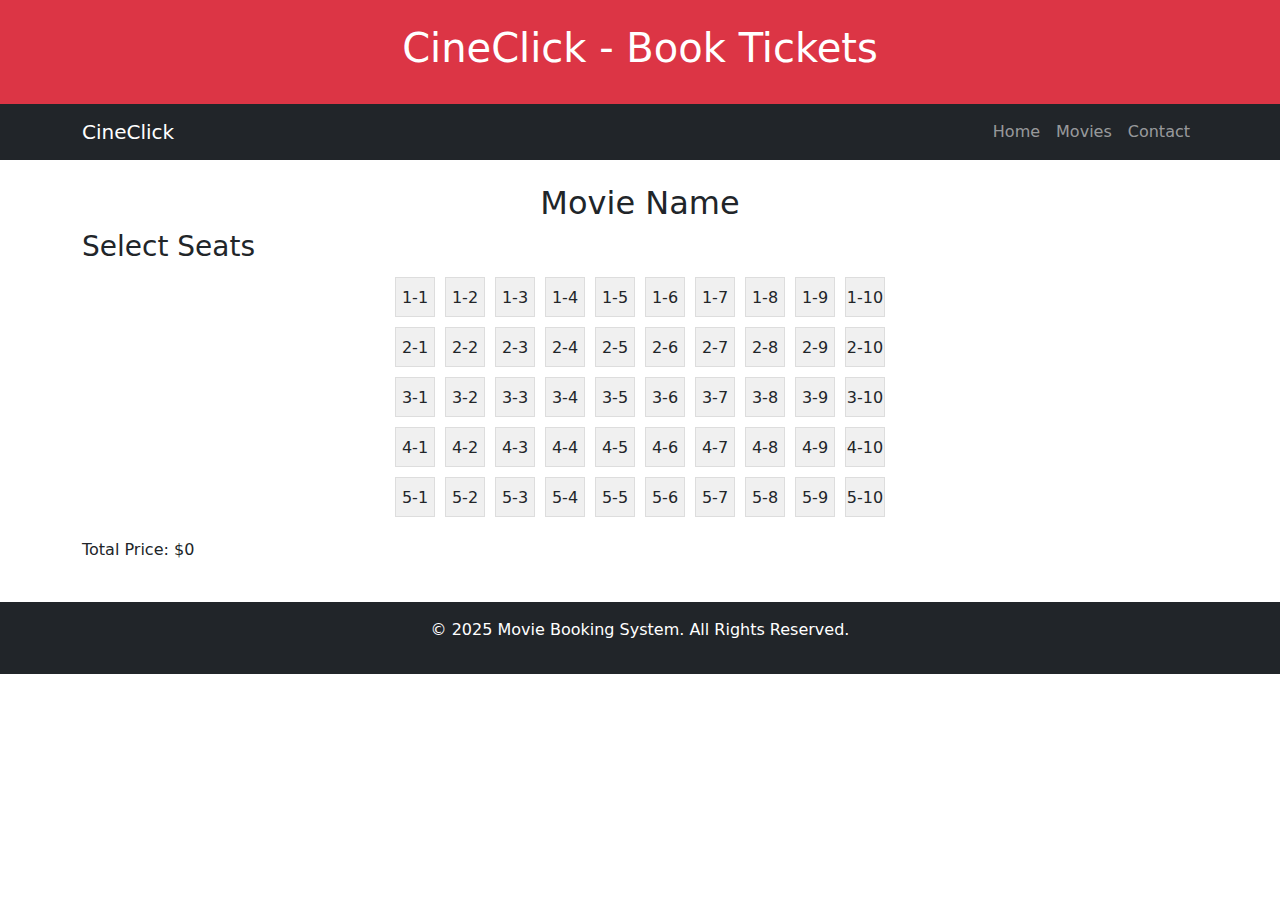
<file: book.html>
<!DOCTYPE html>
<html lang="en">
<head>
    <meta charset="UTF-8">
    <meta name="viewport" content="width=device-width, initial-scale=1.0">
    <title>Book Tickets - CineClick</title>
    <link href="https://cdn.jsdelivr.net/npm/bootstrap@5.3.0/dist/css/bootstrap.min.css" rel="stylesheet">
    <style>
        .seat {
            width: 40px;
            height: 40px;
            margin: 5px;
            text-align: center;
            line-height: 40px;
            background-color: #f0f0f0;
            border: 1px solid #ddd;
            cursor: pointer;
        }
        .seat.selected {
            background-color: #28a745;
            color: white;
        }
        .seat-booked {
            background-color: #dc3545;
            color: white;
            cursor: not-allowed;
        }
        .row {
            margin-bottom: 15px;
        }
    </style>
</head>
<body>
    <!-- Header -->
    <header class="bg-danger text-white text-center py-4">
        <h1>CineClick - Book Tickets</h1>
    </header>

    <!-- Navbar -->
    <nav class="navbar navbar-expand-lg navbar-dark bg-dark">
        <div class="container">
            <a class="navbar-brand" href="#">CineClick</a>
            <button class="navbar-toggler" type="button" data-bs-toggle="collapse" data-bs-target="#navbarNav" aria-controls="navbarNav" aria-expanded="false" aria-label="Toggle navigation">
                <span class="navbar-toggler-icon"></span>
            </button>
            <div class="collapse navbar-collapse" id="navbarNav">
                <ul class="navbar-nav ms-auto">
                    <li class="nav-item">
                        <a class="nav-link" href="index.html">Home</a>
                    </li>
                    <li class="nav-item">
                        <a class="nav-link" href="movies.html">Movies</a>
                    </li>
                    <li class="nav-item">
                        <a class="nav-link" href="contact.html">Contact</a>
                    </li>
                </ul>
            </div>
        </div>
    </nav>

    <!-- Main Content -->
    <main class="container py-4">
        <h2 id="movie-name" class="text-center">Movie Name</h2>
        
        <div id="seat-selection" class="hidden">
            <h3>Select Seats</h3>
            
            <div id="seats-container" class="mb-3 row justify-content-center"></div>
            
            <div id="total-price" class="mb-3">Total Price: $0</div>

            <button id="book-btn" class="btn btn-success mt-4 d-none">Book Now</button>
        </div>
    </main>

    <!-- Footer -->
    <footer class="bg-dark text-white text-center py-3">
        <p>&copy; 2025 Movie Booking System. All Rights Reserved.</p>
    </footer>

    <script src="https://cdn.jsdelivr.net/npm/bootstrap@5.3.0/dist/js/bootstrap.bundle.min.js"></script>
    <script>
        document.addEventListener("DOMContentLoaded", function() {
            const urlParams = new URLSearchParams(window.location.search);
            const movieName = urlParams.get('movieName') || "Movie Name";
            const moviePrice = parseFloat(urlParams.get('moviePrice')) || 10;

            const movieNameElement = document.getElementById('movie-name');
            movieNameElement.textContent = movieName;

            const seatSelectionSection = document.getElementById('seat-selection');
            const totalPriceElement = document.getElementById('total-price');
            const bookButton = document.getElementById('book-btn');
            let selectedSeats = [];

            function generateSeats() {
                const seatsContainer = document.getElementById('seats-container');
                seatsContainer.innerHTML = '';
                for (let row = 1; row <= 5; row++) {
                    const rowElement = document.createElement('div');
                    rowElement.classList.add('col-12', 'd-flex', 'justify-content-center');
                    for (let col = 1; col <= 10; col++) {
                        const seat = document.createElement('div');
                        seat.classList.add('seat');
                        seat.textContent = `${row}-${col}`;
                        seat.addEventListener('click', function() {
                            toggleSeatSelection(seat);
                        });
                        rowElement.appendChild(seat);
                    }
                    seatsContainer.appendChild(rowElement);
                }
            }

            function toggleSeatSelection(seat) {
                if (seat.classList.contains('selected')) {
                    seat.classList.remove('selected');
                    selectedSeats = selectedSeats.filter(s => s !== seat.textContent);
                } else {
                    seat.classList.add('selected');
                    selectedSeats.push(seat.textContent);
                }
                updateTotalPrice();
            }

            function updateTotalPrice() {
                const total = selectedSeats.length * moviePrice;
                totalPriceElement.textContent = `Total Price: $${total}`;
                if (selectedSeats.length > 0) {
                    bookButton.classList.remove('d-none');
                } else {
                    bookButton.classList.add('d-none');
                }
            }

            bookButton.addEventListener('click', function() {
                const date = new Date().toLocaleDateString();
                const selectedSeatsString = selectedSeats.join(', ');
                const totalAmount = selectedSeats.length * moviePrice;

                // Redirect to payment page with selected information
                window.location.href = `payment.html?movieName=${encodeURIComponent(movieName)}&seats=${encodeURIComponent(selectedSeatsString)}&date=${encodeURIComponent(date)}&amount=${encodeURIComponent(totalAmount)}`;
            });

            seatSelectionSection.classList.remove('hidden');
            generateSeats();
        });
    </script>
</body>
</html>
</file>
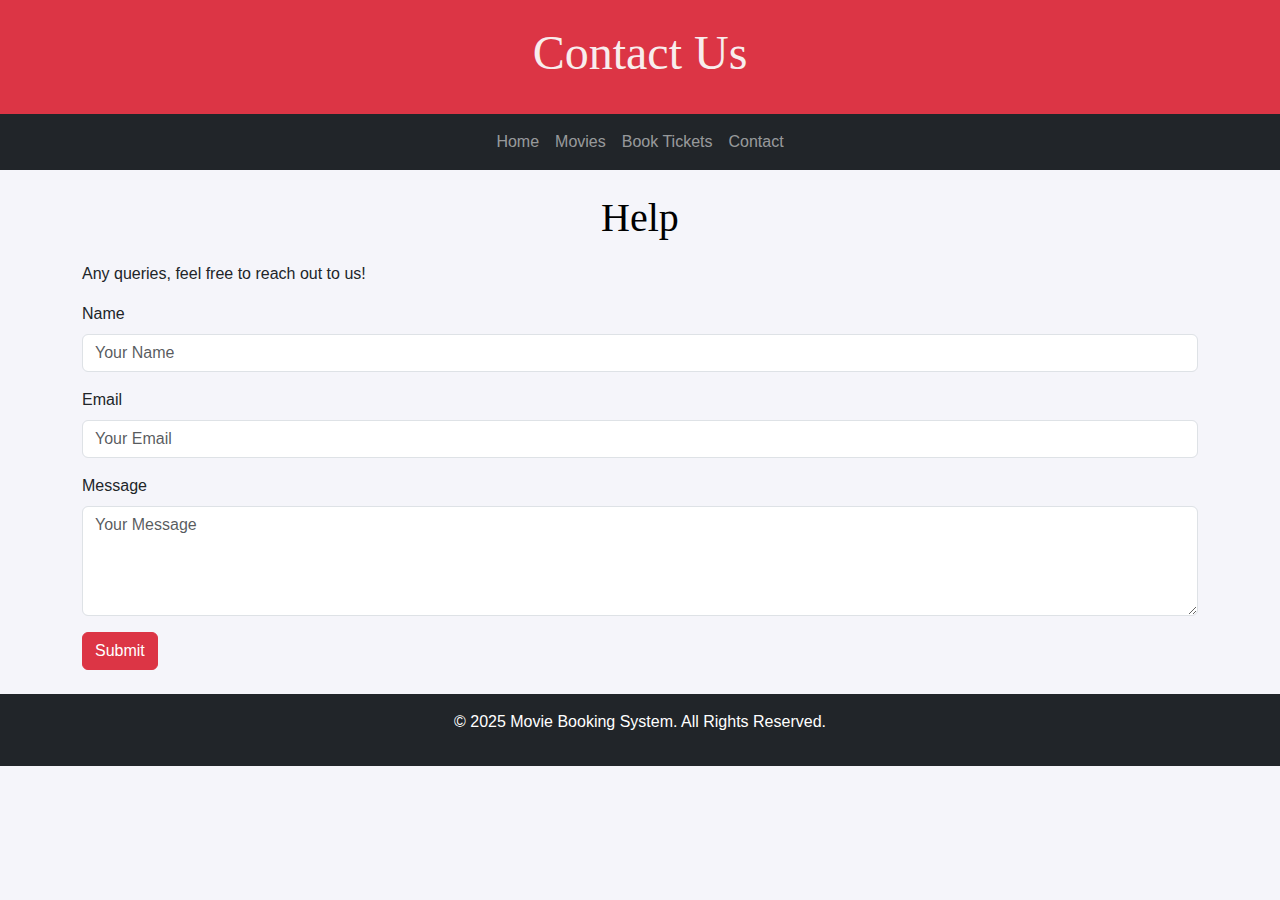
<file: contact.html>
<!DOCTYPE html>
<html lang="en">
<head>
    <meta charset="UTF-8">
    <meta name="viewport" content="width=device-width, initial-scale=1.0">
    <title>Contact - Movie Booking System</title>
    
    <!-- Bootstrap CSS -->
    <link href="https://cdn.jsdelivr.net/npm/bootstrap@5.3.0/dist/css/bootstrap.min.css" rel="stylesheet">
    <link rel="stylesheet" href="styles.css"> <!-- Correct link to styles.css -->
</head>
<body>
    <header class="bg-danger text-white text-center py-4">
        <h1>Contact Us</h1>
    </header>

    <!-- Navigation -->
    <nav class="navbar navbar-expand-lg navbar-dark bg-dark">
        <div class="container">
            <button class="navbar-toggler" type="button" data-bs-toggle="collapse" data-bs-target="#navbarNav" aria-controls="navbarNav" aria-expanded="false" aria-label="Toggle navigation">
                <span class="navbar-toggler-icon"></span>
            </button>
            <div class="collapse navbar-collapse" id="navbarNav">
                <ul class="navbar-nav mx-auto">
                    <li class="nav-item"><a class="nav-link" href="index.html">Home</a></li>
                    <li class="nav-item"><a class="nav-link" href="movies.html">Movies</a></li>
                    <li class="nav-item"><a class="nav-link" href="book.html">Book Tickets</a></li>
                    <li class="nav-item"><a class="nav-link" href="contact.html">Contact</a></li>
                </ul>
            </div>
        </div>
    </nav>

    <main class="container py-4">
        <h2 class="text-center">Help</h2>
        <p>Any queries, feel free to reach out to us!</p>

        <!-- Contact form -->
        <form id="contact-form">
            <div class="mb-3">
                <label for="name" class="form-label">Name</label>
                <input type="text" class="form-control" id="name" placeholder="Your Name">
            </div>
            <div class="mb-3">
                <label for="email" class="form-label">Email</label>
                <input type="email" class="form-control" id="email" placeholder="Your Email">
            </div>
            <div class="mb-3">
                <label for="message" class="form-label">Message</label>
                <textarea class="form-control" id="message" rows="4" placeholder="Your Message"></textarea>
            </div>
            <button type="submit" class="btn btn-danger">Submit</button>
        </form>

        <!-- Confirmation message -->
        <div id="confirmation-message" class="alert alert-success mt-4" style="display: none;">
            You will get support as soon as possible. Thank you for reaching out!
        </div>
    </main>

    <footer class="bg-dark text-white text-center py-3">
        <p>&copy; 2025 Movie Booking System. All Rights Reserved.</p>
    </footer>

    <!-- Bootstrap JS -->
    <script src="https://cdn.jsdelivr.net/npm/bootstrap@5.3.0/dist/js/bootstrap.bundle.min.js"></script>

    <!-- Toggle menu script -->
    <script>
        document.addEventListener("DOMContentLoaded", function() {
            const navbarToggler = document.querySelector('.navbar-toggler');
            const navbarMenu = document.querySelector('.navbar-collapse');

            navbarToggler.addEventListener('click', function() {
                navbarMenu.classList.toggle('show');
            });
        });
    </script>

    <!-- Handle form submission -->
    <script>
        document.getElementById('contact-form').addEventListener('submit', function(e) {
            e.preventDefault();  // Prevent form from reloading the page
            // Hide the form and show the confirmation message
            document.getElementById('contact-form').style.display = 'none';
            document.getElementById('confirmation-message').style.display = 'block';
        });
    </script>

    <script src="script.js"></script> <!-- Correct link to script.js -->
</body>
</html>
</file>
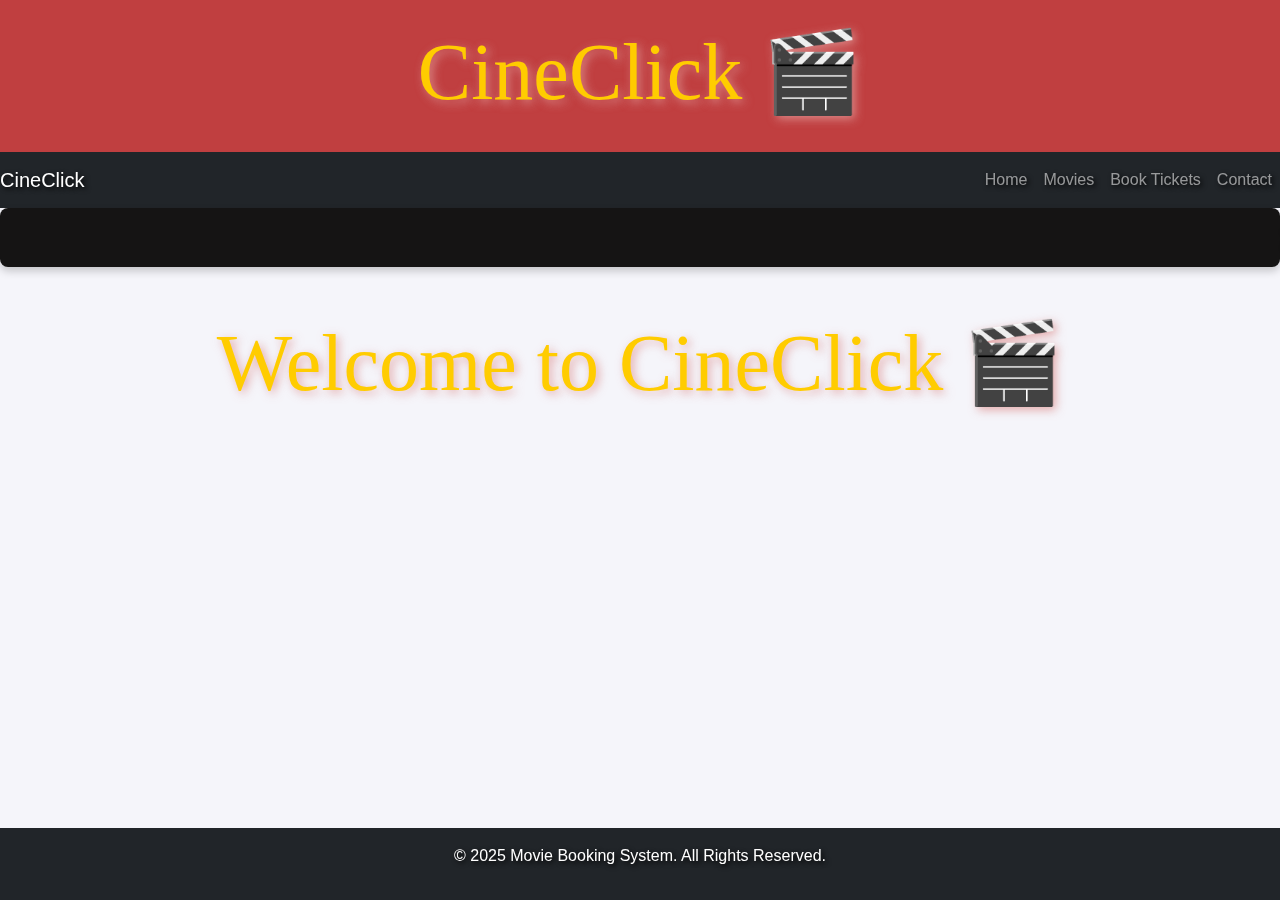
<file: homi.html>
<!DOCTYPE html>
<html lang="en">
<head>
    <meta charset="UTF-8">
    <meta name="viewport" content="width=device-width, initial-scale=1.0">
    <title>Movie Booking System</title>
    <!-- Bootstrap CSS -->
    <link href="https://cdn.jsdelivr.net/npm/bootstrap@5.3.0-alpha1/dist/css/bootstrap.min.css" rel="stylesheet">
    <link rel="stylesheet" href="styles.css"> <!-- Your custom CSS -->
    <style>
        /* Background Video */
        .video-bg {
            position: fixed;
            top: 0;
            left: 0;
            width: 100%;
            height: 100%;
            object-fit: cover;
            z-index: -1;
        }
        
        /* Content Styling */
        .content {
            position: relative;
            z-index: 1;
            color: rgb(196, 121, 121);
            text-shadow: 2px 2px 5px black;
        }

        header {
            background: rgba(184, 38, 38, 0.879); /* Semi-transparent pink */
            box-shadow: 0px 4px 8px rgba(0, 0, 0, 0.2);
        }

        .video-section {
            background: rgba(0, 0, 0, 0.6); /* Semi-transparent black */
            padding: 20px;
            border-radius: 10px;
        }

        h1 {
            font-family: 'Pacifico', cursive;
            font-size: 5rem;
            color: #ffcc00; /* Gold color */
            text-shadow: 3px 3px 10px rgba(223, 151, 151, 0.8);
            align-items: center;
        }
/* Scrolling Offers Ticker */
.offers-ticker {
    background-color: #151414;  /* Tomato color */
    color: white;
    font-size: 1.2rem;
    padding: 15px 0;
    text-align: center;
    white-space: nowrap;
    overflow: hidden;
    position: relative;
    box-shadow: 0 4px 8px rgba(0, 0, 0, 0.2); /* Soft shadow */
    border-radius: 8px;
    width: 100%;
}

/* Scrolling Text */
.offers-ticker span {
    display: inline-block;
    padding-left: 100%;  /* Starts from the right side */
    animation: scroll-left 30s linear infinite;
    animation-timing-function: linear;
}

/* Keyframes for scrolling */
@keyframes scroll-left {
    0% {
        transform: translateX(100%); /* Start from right */
    }
    100% {
        transform: translateX(-100%); /* End at the left */
    }
}



    </style>
</head>
<body>
    <!-- Background Video -->
    <video autoplay muted loop class="video-bg">
      <source src="C:\Users\Umesh S\Downloads\3134589-uhd_3840_2160_24fps (1).mp4" type="video/mp4">
    </video>
  
    <!-- Flex wrapper for layout -->
    <div class="d-flex flex-column min-vh-100 content">
      
      <header class="text-white text-center py-4 shadow-sm">
        <h1>CineClick 🎬</h1>
      </header>
  
      <nav class="navbar navbar-expand-lg navbar-dark bg-dark">
        <a class="navbar-brand" href="#">CineClick</a>
        <button class="navbar-toggler" type="button" data-bs-toggle="collapse" data-bs-target="#navbarNav">
          <span class="navbar-toggler-icon"></span>
        </button>
        <div class="collapse navbar-collapse" id="navbarNav">
          <ul class="navbar-nav ms-auto">
            <li class="nav-item"><a class="nav-link" href="index.html">Home</a></li>
            <li class="nav-item"><a class="nav-link" href="movies.html">Movies</a></li>
            <li class="nav-item"><a class="nav-link" href="book.html">Book Tickets</a></li>
            <li class="nav-item"><a class="nav-link" href="contact.html">Contact</a></li>
          </ul>
        </div>
      </nav>
  
      <!-- Scrolling Offers -->
      <div class="offers-ticker">
        <span>🎉 Don't miss out! Special offers: 20% off on all movie tickets this weekend! 🍿 Book Now! 🎥</span>
      </div>
  
      <main class="container py-5 text-center flex-grow-1">
        <h1>Welcome to CineClick 🎬</h1>
      </main>
  
      <!-- Footer stays at bottom -->
      <footer class="bg-dark text-white text-center py-3 mt-auto">
        <p>&copy; 2025 Movie Booking System. All Rights Reserved.</p>
      </footer>
    </div>
  
    <!-- Bootstrap JS -->
    <script src="https://cdn.jsdelivr.net/npm/@popperjs/core@2.11.6/dist/umd/popper.min.js"></script>
    <script src="https://cdn.jsdelivr.net/npm/bootstrap@5.3.0-alpha1/dist/js/bootstrap.min.js"></script>
</body>
</html>
</file>
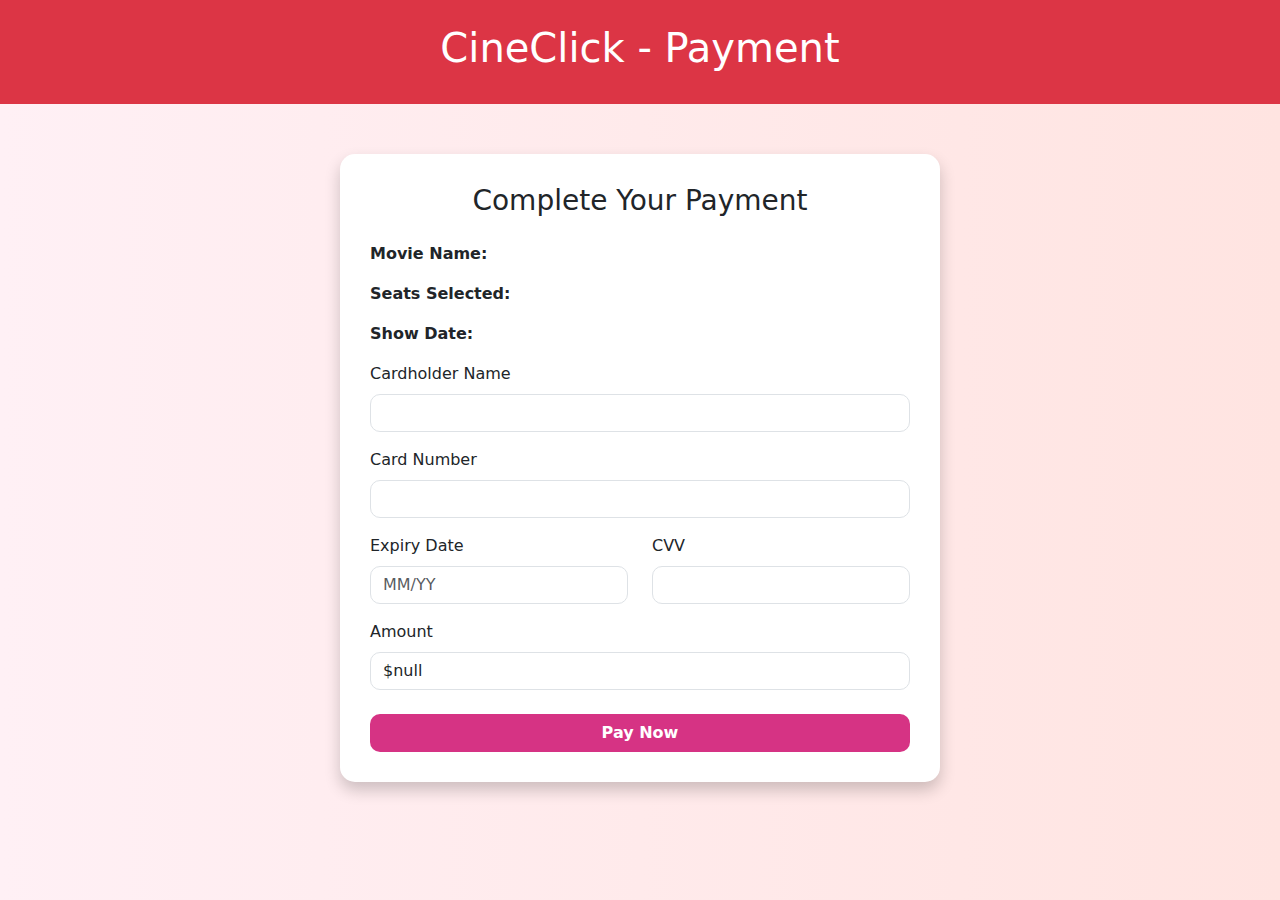
<file: payment,html.html>
<!DOCTYPE html>
<html lang="en">
<head>
    <meta charset="UTF-8">
    <meta name="viewport" content="width=device-width, initial-scale=1.0">
    <title>Payment - CineClick</title>
    <link href="https://cdn.jsdelivr.net/npm/bootstrap@5.3.0/dist/css/bootstrap.min.css" rel="stylesheet">
    <style>
        body {
            background: linear-gradient(to right, #fff0f5, #ffe4e1);
        }
        .payment-container {
            max-width: 600px;
            margin: auto;
            margin-top: 50px;
            padding: 30px;
            background-color: white;
            border-radius: 15px;
            box-shadow: 0 8px 16px rgba(0,0,0,0.2);
        }
        .form-control {
            border-radius: 10px;
        }
        .btn-pay {
            background-color: #d63384;
            color: white;
            font-weight: bold;
            border-radius: 10px;
        }
        .btn-pay:hover {
            background-color: #c2185b;
        }
    </style>
</head>
<body>

    <!-- Header -->
    <header class="bg-danger text-white text-center py-4">
        <h1>CineClick - Payment</h1>
    </header>

    <!-- Payment Form -->
    <div class="payment-container">
        <h3 class="text-center mb-4">Complete Your Payment</h3>

        <!-- Movie Info -->
        <div id="movie-info" class="mb-3">
            <p><strong>Movie Name:</strong> <span id="movie-name"></span></p>
            <p><strong>Seats Selected:</strong> <span id="seats"></span></p>
            <p><strong>Show Date:</strong> <span id="show-date"></span></p>
        </div>

        <!-- Payment Form -->
        <form id="paymentForm">
            <div class="mb-3">
                <label for="cardName" class="form-label">Cardholder Name</label>
                <input type="text" class="form-control" id="cardName" required>
            </div>
            <div class="mb-3">
                <label for="cardNumber" class="form-label">Card Number</label>
                <input type="text" class="form-control" id="cardNumber" maxlength="16" required>
            </div>
            <div class="row mb-3">
                <div class="col">
                    <label for="expiry" class="form-label">Expiry Date</label>
                    <input type="text" class="form-control" id="expiry" placeholder="MM/YY" required>
                </div>
                <div class="col">
                    <label for="cvv" class="form-label">CVV</label>
                    <input type="password" class="form-control" id="cvv" maxlength="3" required>
                </div>
            </div>
            <div class="mb-4">
                <label for="amount" class="form-label">Amount</label>
                <input type="text" class="form-control" id="amount" value="$0" readonly>
            </div>
            <button type="submit" class="btn btn-pay w-100">Pay Now</button>
        </form>
    </div>

    <script src="https://cdn.jsdelivr.net/npm/bootstrap@5.3.0/dist/js/bootstrap.bundle.min.js"></script>

    <script>
        document.addEventListener("DOMContentLoaded", function() {
            const urlParams = new URLSearchParams(window.location.search);
            const movieName = urlParams.get("movieName");
            const selectedSeats = urlParams.get("seats");
            const showDate = urlParams.get("date");
            const totalAmount = urlParams.get("amount");

            // Update the page with the passed data
            document.getElementById("movie-name").textContent = movieName;
            document.getElementById("seats").textContent = selectedSeats;
            document.getElementById("show-date").textContent = showDate;
            document.getElementById("amount").value = `$${totalAmount}`;

            document.getElementById("paymentForm").addEventListener("submit", function(e) {
                e.preventDefault();
                window.location.href = "ticket.html?movieName=" + encodeURIComponent(movieName) +
                                       "&seats=" + encodeURIComponent(selectedSeats) +
                                       "&date=" + encodeURIComponent(showDate) +
                                       "&amount=" + encodeURIComponent(totalAmount);
            });
        });
    </script>
</body>
</html>
</file>
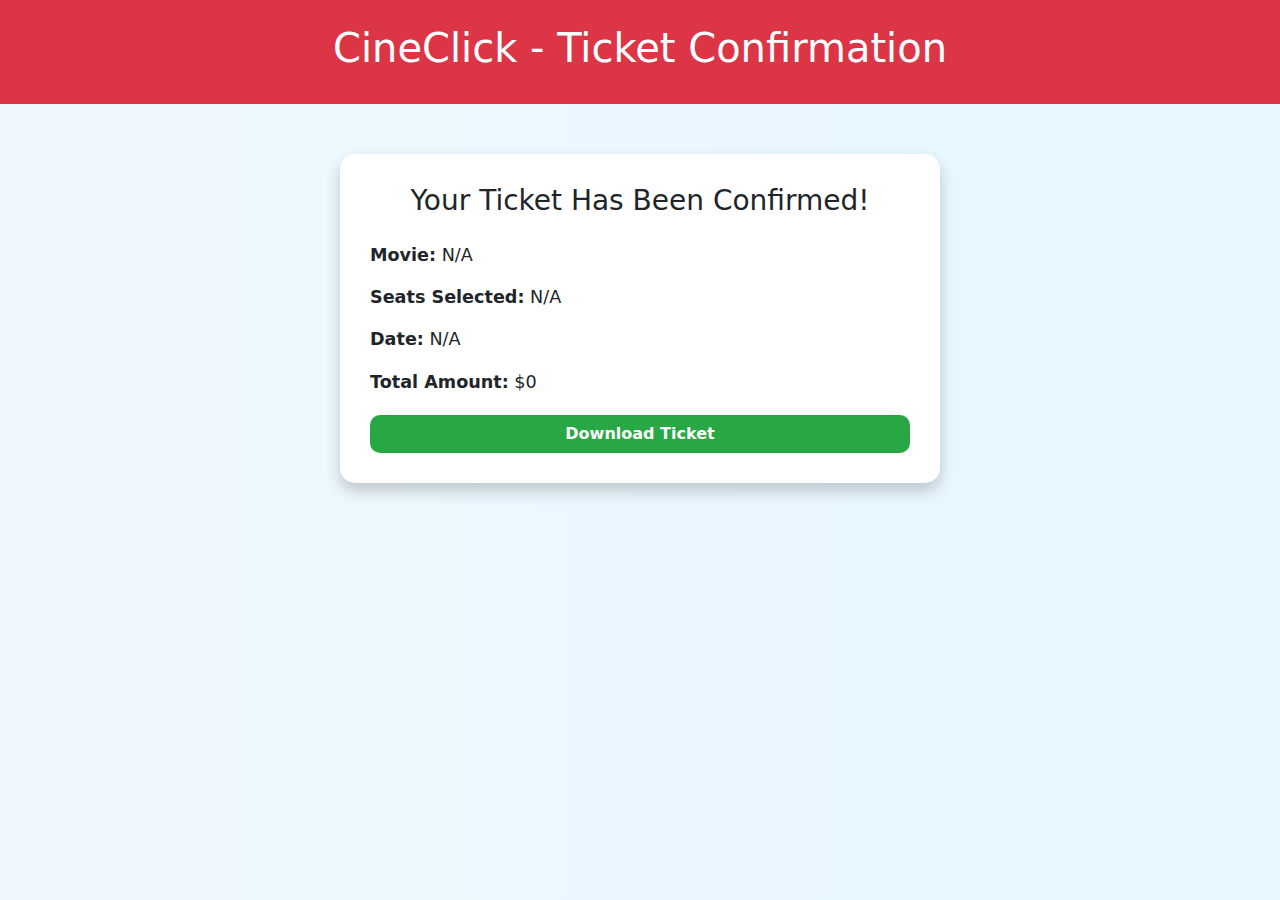
<file: ticket.html>
<!DOCTYPE html>
<html lang="en">
<head>
    <meta charset="UTF-8">
    <meta name="viewport" content="width=device-width, initial-scale=1.0">
    <title>Ticket Confirmation - CineClick</title>
    <link href="https://cdn.jsdelivr.net/npm/bootstrap@5.3.0/dist/css/bootstrap.min.css" rel="stylesheet">
    <style>
        body {
            background: linear-gradient(to right, #f0f8ff, #e6f7ff);
        }
        .ticket-container {
            max-width: 600px;
            margin: auto;
            margin-top: 50px;
            padding: 30px;
            background-color: white;
            border-radius: 15px;
            box-shadow: 0 8px 16px rgba(0,0,0,0.2);
        }
        .ticket-details {
            font-size: 1.1rem;
            margin-bottom: 20px;
        }
        .btn-download {
            background-color: #28a745;
            color: white;
            font-weight: bold;
            border-radius: 10px;
        }
        .btn-download:hover {
            background-color: #218838;
        }
    </style>
</head>
<body>

    <!-- Header -->
    <header class="bg-danger text-white text-center py-4">
        <h1>CineClick - Ticket Confirmation</h1>
    </header>

    <!-- Ticket Confirmation -->
    <div class="ticket-container">
        <h3 class="text-center mb-4">Your Ticket Has Been Confirmed!</h3>

        <!-- Ticket Details (Dynamic) -->
        <div id="ticketDetails" class="ticket-details">
            <p><strong>Movie:</strong> <span id="movieName">N/A</span></p>
            <p><strong>Seats Selected:</strong> <span id="selectedSeats">N/A</span></p>
            <p><strong>Date:</strong> <span id="showDate">N/A</span></p>
            <p><strong>Total Amount:</strong> <span id="totalAmount">$0</span></p>
        </div>

        <!-- Download Button -->
        <a id="downloadBtn" class="btn btn-download w-100" href="#" download="ticket.pdf">Download Ticket</a>
    </div>

    <!-- Bootstrap JS -->
    <script src="https://cdn.jsdelivr.net/npm/bootstrap@5.3.0/dist/js/bootstrap.bundle.min.js"></script>

    <!-- Custom JS -->
    <script>
        document.addEventListener("DOMContentLoaded", function() {
            // Get parameters from the URL
            const urlParams = new URLSearchParams(window.location.search);
            const movieName = urlParams.get("movieName") || "N/A";
            const selectedSeats = urlParams.get("seats") || "N/A";
            const showDate = urlParams.get("date") || "N/A";
            const totalAmount = urlParams.get("amount") || "0";

            // Update the ticket details on the page
            document.getElementById("movieName").textContent = movieName;
            document.getElementById("selectedSeats").textContent = selectedSeats;
            document.getElementById("showDate").textContent = showDate;
            document.getElementById("totalAmount").textContent = `$${totalAmount}`;

            // Handle ticket download (you can implement actual PDF download functionality if required)
            document.getElementById("downloadBtn").addEventListener("click", function(e) {
                e.preventDefault();
                // Here, we are simulating the download of the ticket as a PDF.
                // You can use libraries like jsPDF to generate a real PDF.
                alert("Your ticket has been downloaded successfully!");
                // You could also initiate a PDF generation here (using jsPDF or another method).
            });
        });
    </script>

</body>
</html>
</file>
<file: styles.css>
/* Custom CSS for the Movies page */
body {
    font-family: 'Arial', sans-serif;
    background-color: hwb(240 96% 2%);  /* Light grey background */
}

/* Change the font to a different handwriting style */
@import url('https://fonts.googleapis.com/css2?family=Sacramento&family=Indie+Flower&display=swap');

h1, h2, h3 {
    font-family: 'Indie Flower', cursive;  /* Handwriting font */
    font-weight: normal;
    font-style: normal;
}

/* Customizing the size and color of the headings */
h1 {
    font-size: 48px;
    color: rgb(248, 237, 237);  /* Bright blue */
}

h2 {
    font-size: 40px;
    color: #000000;  /* Pinkish red */
}

h3 {
    font-size: 34px;
    color: #080908;  /* Greenish color */
}

/* Center the section headings */
h2, h3 {
    text-align: center;
    margin-bottom: 20px;
}

/* Adding grey background */
header {
    background-color: #4d4848;  /* Grey header */
}

footer {
    background-color: #808080;  /* Grey footer */
}

/* Center the movie cards inside the grid */
.movies-category {
    display: flex;
    flex-direction: column;
    align-items: center;
    justify-content: center;
}

.row {
    display: flex;
    justify-content: center;  /* Center the columns inside the row */
    flex-wrap: wrap;  /* Ensure cards wrap to the next line on smaller screens */
    gap: 20px;  /* Add some space between cards */
}

.col-md-4 {
    display: flex;
    justify-content: center;  /* Center the cards within each column */
}

/* Card Styling */
.card {
    width: 100%;
    max-width: 300px;  /* Limit the card width */
    margin-bottom: 20px;  /* Space between cards */
}

/* Button Styles */
.book-now-btn {
    background-color: #D32F2F;
    color: white;
    border: none;
    font-weight: bold;
    font-size: 18px;
    transition: background-color 0.3s;
}

.book-now-btn:hover {
    background-color: #c62828;
}

/* Responsive Adjustments */
@media (max-width: 768px) {
    .card-body {
        padding: 15px;
    }

    .card-img-top {
        height: 150px;
    }

    h1, h2, h3 {
        font-size: 28px;  /* Smaller headings on small screens */
    }
}
</file>
